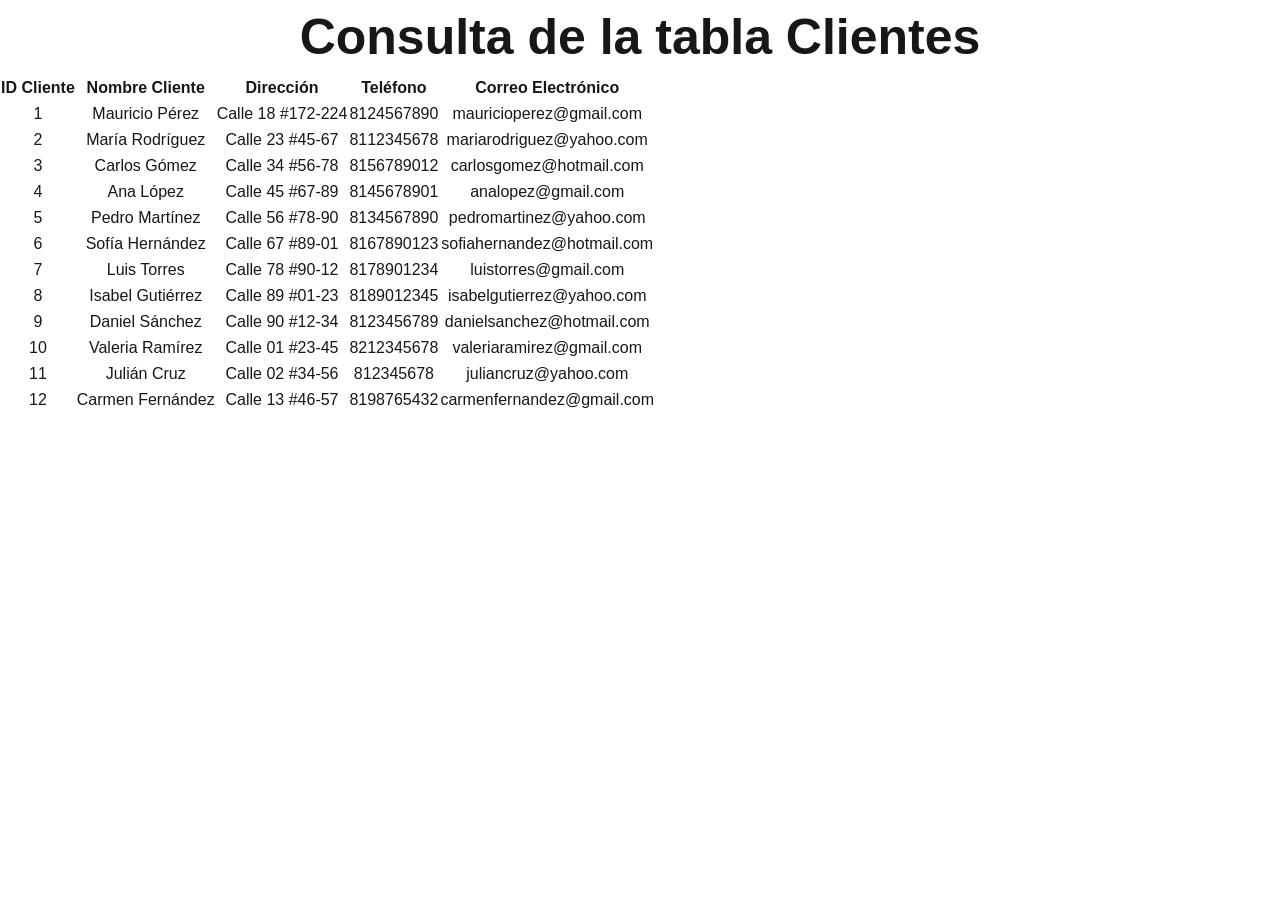
<file: pages/tabla.html>
<!DOCTYPE html><html lang="en"><head><meta charSet="utf-8"/><meta name="viewport" content="width=device-width, initial-scale=1"/><link rel="stylesheet" href="/_next/static/css/e72ce0db3e989f81.css" data-precedence="next"/><link rel="preload" as="script" fetchPriority="low" href="/_next/static/chunks/webpack-8433d7451b2cdad0.js"/><script src="/_next/static/chunks/4bd1b696-ad6602fa076d2dfd.js" async=""></script><script src="/_next/static/chunks/517-3574fc4325e7fb4d.js" async=""></script><script src="/_next/static/chunks/main-app-276a3af0545414b3.js" async=""></script><title>Create Next App</title><meta name="description" content="Generated by create next app"/><link rel="icon" href="/favicon.ico" type="image/x-icon" sizes="16x16"/><script src="/_next/static/chunks/polyfills-42372ed130431b0a.js" noModule=""></script></head><body class="__variable_1e4310 __variable_c3aa02 antialiased"><div><h1>Consulta de la tabla Clientes</h1><table><thead><tr><th>ID Cliente</th><th>Nombre Cliente</th><th>Dirección</th><th>Teléfono</th><th>Correo Electrónico</th></tr></thead><tbody><tr><td>1</td><td>Mauricio Pérez</td><td>Calle 18 #172-224</td><td>8124567890</td><td>mauricioperez@gmail.com</td></tr><tr><td>2</td><td>María Rodríguez</td><td>Calle 23 #45-67</td><td>8112345678</td><td>mariarodriguez@yahoo.com</td></tr><tr><td>3</td><td>Carlos Gómez</td><td>Calle 34 #56-78</td><td>8156789012</td><td>carlosgomez@hotmail.com</td></tr><tr><td>4</td><td>Ana López</td><td>Calle 45 #67-89</td><td>8145678901</td><td>analopez@gmail.com</td></tr><tr><td>5</td><td>Pedro Martínez</td><td>Calle 56 #78-90</td><td>8134567890</td><td>pedromartinez@yahoo.com</td></tr><tr><td>6</td><td>Sofía Hernández</td><td>Calle 67 #89-01</td><td>8167890123</td><td>sofiahernandez@hotmail.com</td></tr><tr><td>7</td><td>Luis Torres</td><td>Calle 78 #90-12</td><td>8178901234</td><td>luistorres@gmail.com</td></tr><tr><td>8</td><td>Isabel Gutiérrez</td><td>Calle 89 #01-23</td><td>8189012345</td><td>isabelgutierrez@yahoo.com</td></tr><tr><td>9</td><td>Daniel Sánchez</td><td>Calle 90 #12-34</td><td>8123456789</td><td>danielsanchez@hotmail.com</td></tr><tr><td>10</td><td>Valeria Ramírez</td><td>Calle 01 #23-45</td><td>8212345678</td><td>valeriaramirez@gmail.com</td></tr><tr><td>11</td><td>Julián Cruz</td><td>Calle 02 #34-56</td><td>812345678</td><td>juliancruz@yahoo.com</td></tr><tr><td>12</td><td>Carmen Fernández</td><td>Calle 13 #46-57</td><td>8198765432</td><td>carmenfernandez@gmail.com</td></tr></tbody></table></div><script src="/_next/static/chunks/webpack-8433d7451b2cdad0.js" async=""></script><script>(self.__next_f=self.__next_f||[]).push([0])</script><script>self.__next_f.push([1,"2:\"$Sreact.fragment\"\n3:I[5244,[],\"\"]\n4:I[3866,[],\"\"]\n5:I[6213,[],\"OutletBoundary\"]\n7:I[6213,[],\"MetadataBoundary\"]\n9:I[6213,[],\"ViewportBoundary\"]\nb:I[4835,[],\"\"]\n1:HL[\"/_next/static/css/e72ce0db3e989f81.css\",\"style\"]\n"])</script><script>self.__next_f.push([1,"0:{\"P\":null,\"b\":\"dcFUpSxva0RkkZrTnBNfb\",\"p\":\"\",\"c\":[\"\",\"pages\",\"tabla\"],\"i\":false,\"f\":[[[\"\",{\"children\":[\"pages\",{\"children\":[\"tabla\",{\"children\":[\"__PAGE__\",{}]}]}]},\"$undefined\",\"$undefined\",true],[\"\",[\"$\",\"$2\",\"c\",{\"children\":[[[\"$\",\"link\",\"0\",{\"rel\":\"stylesheet\",\"href\":\"/_next/static/css/e72ce0db3e989f81.css\",\"precedence\":\"next\",\"crossOrigin\":\"$undefined\",\"nonce\":\"$undefined\"}]],[\"$\",\"html\",null,{\"lang\":\"en\",\"children\":[\"$\",\"body\",null,{\"className\":\"__variable_1e4310 __variable_c3aa02 antialiased\",\"children\":[\"$\",\"$L3\",null,{\"parallelRouterKey\":\"children\",\"segmentPath\":[\"children\"],\"error\":\"$undefined\",\"errorStyles\":\"$undefined\",\"errorScripts\":\"$undefined\",\"template\":[\"$\",\"$L4\",null,{}],\"templateStyles\":\"$undefined\",\"templateScripts\":\"$undefined\",\"notFound\":[[\"$\",\"title\",null,{\"children\":\"404: This page could not be found.\"}],[\"$\",\"div\",null,{\"style\":{\"fontFamily\":\"system-ui,\\\"Segoe UI\\\",Roboto,Helvetica,Arial,sans-serif,\\\"Apple Color Emoji\\\",\\\"Segoe UI Emoji\\\"\",\"height\":\"100vh\",\"textAlign\":\"center\",\"display\":\"flex\",\"flexDirection\":\"column\",\"alignItems\":\"center\",\"justifyContent\":\"center\"},\"children\":[\"$\",\"div\",null,{\"children\":[[\"$\",\"style\",null,{\"dangerouslySetInnerHTML\":{\"__html\":\"body{color:#000;background:#fff;margin:0}.next-error-h1{border-right:1px solid rgba(0,0,0,.3)}@media (prefers-color-scheme:dark){body{color:#fff;background:#000}.next-error-h1{border-right:1px solid rgba(255,255,255,.3)}}\"}}],[\"$\",\"h1\",null,{\"className\":\"next-error-h1\",\"style\":{\"display\":\"inline-block\",\"margin\":\"0 20px 0 0\",\"padding\":\"0 23px 0 0\",\"fontSize\":24,\"fontWeight\":500,\"verticalAlign\":\"top\",\"lineHeight\":\"49px\"},\"children\":\"404\"}],[\"$\",\"div\",null,{\"style\":{\"display\":\"inline-block\"},\"children\":[\"$\",\"h2\",null,{\"style\":{\"fontSize\":14,\"fontWeight\":400,\"lineHeight\":\"49px\",\"margin\":0},\"children\":\"This page could not be found.\"}]}]]}]}]],\"notFoundStyles\":[]}]}]}]]}],{\"children\":[\"pages\",[\"$\",\"$2\",\"c\",{\"children\":[null,[\"$\",\"$L3\",null,{\"parallelRouterKey\":\"children\",\"segmentPath\":[\"children\",\"pages\",\"children\"],\"error\":\"$undefined\",\"errorStyles\":\"$undefined\",\"errorScripts\":\"$undefined\",\"template\":[\"$\",\"$L4\",null,{}],\"templateStyles\":\"$undefined\",\"templateScripts\":\"$undefined\",\"notFound\":\"$undefined\",\"notFoundStyles\":\"$undefined\"}]]}],{\"children\":[\"tabla\",[\"$\",\"$2\",\"c\",{\"children\":[null,[\"$\",\"$L3\",null,{\"parallelRouterKey\":\"children\",\"segmentPath\":[\"children\",\"pages\",\"children\",\"tabla\",\"children\"],\"error\":\"$undefined\",\"errorStyles\":\"$undefined\",\"errorScripts\":\"$undefined\",\"template\":[\"$\",\"$L4\",null,{}],\"templateStyles\":\"$undefined\",\"templateScripts\":\"$undefined\",\"notFound\":\"$undefined\",\"notFoundStyles\":\"$undefined\"}]]}],{\"children\":[\"__PAGE__\",[\"$\",\"$2\",\"c\",{\"children\":[[\"$\",\"div\",null,{\"children\":[[\"$\",\"h1\",null,{\"children\":\"Consulta de la tabla Clientes\"}],[\"$\",\"table\",null,{\"children\":[[\"$\",\"thead\",null,{\"children\":[\"$\",\"tr\",null,{\"children\":[[\"$\",\"th\",null,{\"children\":\"ID Cliente\"}],[\"$\",\"th\",null,{\"children\":\"Nombre Cliente\"}],[\"$\",\"th\",null,{\"children\":\"Dirección\"}],[\"$\",\"th\",null,{\"children\":\"Teléfono\"}],[\"$\",\"th\",null,{\"children\":\"Correo Electrónico\"}]]}]}],[\"$\",\"tbody\",null,{\"children\":[[\"$\",\"tr\",null,{\"children\":[[\"$\",\"td\",null,{\"children\":\"1\"}],[\"$\",\"td\",null,{\"children\":\"Mauricio Pérez\"}],[\"$\",\"td\",null,{\"children\":\"Calle 18 #172-224\"}],[\"$\",\"td\",null,{\"children\":\"8124567890\"}],[\"$\",\"td\",null,{\"children\":\"mauricioperez@gmail.com\"}]]}],[\"$\",\"tr\",null,{\"children\":[[\"$\",\"td\",null,{\"children\":\"2\"}],[\"$\",\"td\",null,{\"children\":\"María Rodríguez\"}],[\"$\",\"td\",null,{\"children\":\"Calle 23 #45-67\"}],[\"$\",\"td\",null,{\"children\":\"8112345678\"}],[\"$\",\"td\",null,{\"children\":\"mariarodriguez@yahoo.com\"}]]}],[\"$\",\"tr\",null,{\"children\":[[\"$\",\"td\",null,{\"children\":\"3\"}],[\"$\",\"td\",null,{\"children\":\"Carlos Gómez\"}],[\"$\",\"td\",null,{\"children\":\"Calle 34 #56-78\"}],[\"$\",\"td\",null,{\"children\":\"8156789012\"}],[\"$\",\"td\",null,{\"children\":\"carlosgomez@hotmail.com\"}]]}],[\"$\",\"tr\",null,{\"children\":[[\"$\",\"td\",null,{\"children\":\"4\"}],[\"$\",\"td\",null,{\"children\":\"Ana López\"}],[\"$\",\"td\",null,{\"children\":\"Calle 45 #67-89\"}],[\"$\",\"td\",null,{\"children\":\"8145678901\"}],[\"$\",\"td\",null,{\"children\":\"analopez@gmail.com\"}]]}],[\"$\",\"tr\",null,{\"children\":[[\"$\",\"td\",null,{\"children\":\"5\"}],[\"$\",\"td\",null,{\"children\":\"Pedro Martínez\"}],[\"$\",\"td\",null,{\"children\":\"Calle 56 #78-90\"}],[\"$\",\"td\",null,{\"children\":\"8134567890\"}],[\"$\",\"td\",null,{\"children\":\"pedromartinez@yahoo.com\"}]]}],[\"$\",\"tr\",null,{\"children\":[[\"$\",\"td\",null,{\"children\":\"6\"}],[\"$\",\"td\",null,{\"children\":\"Sofía Hernández\"}],[\"$\",\"td\",null,{\"children\":\"Calle 67 #89-01\"}],[\"$\",\"td\",null,{\"children\":\"8167890123\"}],[\"$\",\"td\",null,{\"children\":\"sofiahernandez@hotmail.com\"}]]}],[\"$\",\"tr\",null,{\"children\":[[\"$\",\"td\",null,{\"children\":\"7\"}],[\"$\",\"td\",null,{\"children\":\"Luis Torres\"}],[\"$\",\"td\",null,{\"children\":\"Calle 78 #90-12\"}],[\"$\",\"td\",null,{\"children\":\"8178901234\"}],[\"$\",\"td\",null,{\"children\":\"luistorres@gmail.com\"}]]}],[\"$\",\"tr\",null,{\"children\":[[\"$\",\"td\",null,{\"children\":\"8\"}],[\"$\",\"td\",null,{\"children\":\"Isabel Gutiérrez\"}],[\"$\",\"td\",null,{\"children\":\"Calle 89 #01-23\"}],[\"$\",\"td\",null,{\"children\":\"8189012345\"}],[\"$\",\"td\",null,{\"children\":\"isabelgutierrez@yahoo.com\"}]]}],[\"$\",\"tr\",null,{\"children\":[[\"$\",\"td\",null,{\"children\":\"9\"}],[\"$\",\"td\",null,{\"children\":\"Daniel Sánchez\"}],[\"$\",\"td\",null,{\"children\":\"Calle 90 #12-34\"}],[\"$\",\"td\",null,{\"children\":\"8123456789\"}],[\"$\",\"td\",null,{\"children\":\"danielsanchez@hotmail.com\"}]]}],[\"$\",\"tr\",null,{\"children\":[[\"$\",\"td\",null,{\"children\":\"10\"}],[\"$\",\"td\",null,{\"children\":\"Valeria Ramírez\"}],[\"$\",\"td\",null,{\"children\":\"Calle 01 #23-45\"}],[\"$\",\"td\",null,{\"children\":\"8212345678\"}],[\"$\",\"td\",null,{\"children\":\"valeriaramirez@gmail.com\"}]]}],[\"$\",\"tr\",null,{\"children\":[[\"$\",\"td\",null,{\"children\":\"11\"}],[\"$\",\"td\",null,{\"children\":\"Julián Cruz\"}],[\"$\",\"td\",null,{\"children\":\"Calle 02 #34-56\"}],[\"$\",\"td\",null,{\"children\":\"812345678\"}],[\"$\",\"td\",null,{\"children\":\"juliancruz@yahoo.com\"}]]}],[\"$\",\"tr\",null,{\"children\":[[\"$\",\"td\",null,{\"children\":\"12\"}],[\"$\",\"td\",null,{\"children\":\"Carmen Fernández\"}],[\"$\",\"td\",null,{\"children\":\"Calle 13 #46-57\"}],[\"$\",\"td\",null,{\"children\":\"8198765432\"}],[\"$\",\"td\",null,{\"children\":\"carmenfernandez@gmail.com\"}]]}]]}]]}]]}],null,[\"$\",\"$L5\",null,{\"children\":\"$L6\"}]]}],{},null]},null]},null]},null],[\"$\",\"$2\",\"h\",{\"children\":[null,[\"$\",\"$2\",\"mVa4QNGeHW4BDVdJAt-l3\",{\"children\":[[\"$\",\"$L7\",null,{\"children\":\"$L8\"}],[\"$\",\"$L9\",null,{\"children\":\"$La\"}],null]}]]}]]],\"m\":\"$undefined\",\"G\":[\"$b\",\"$undefined\"],\"s\":false,\"S\":true}\n"])</script><script>self.__next_f.push([1,"a:[[\"$\",\"meta\",\"0\",{\"name\":\"viewport\",\"content\":\"width=device-width, initial-scale=1\"}]]\n8:[[\"$\",\"meta\",\"0\",{\"charSet\":\"utf-8\"}],[\"$\",\"title\",\"1\",{\"children\":\"Create Next App\"}],[\"$\",\"meta\",\"2\",{\"name\":\"description\",\"content\":\"Generated by create next app\"}],[\"$\",\"link\",\"3\",{\"rel\":\"icon\",\"href\":\"/favicon.ico\",\"type\":\"image/x-icon\",\"sizes\":\"16x16\"}]]\n"])</script><script>self.__next_f.push([1,"6:null\n"])</script></body></html>
</file>
<file: _next/static/css/e72ce0db3e989f81.css>
@font-face{font-family:geistSans;src:url(/_next/static/media/4473ecc91f70f139-s.p.woff) format("woff");font-display:swap;font-weight:100 900}@font-face{font-family:geistSans Fallback;src:local("Arial");ascent-override:85.83%;descent-override:20.52%;line-gap-override:9.33%;size-adjust:107.19%}.__className_1e4310{font-family:geistSans,geistSans Fallback}.__variable_1e4310{--font-geist-sans:"geistSans","geistSans Fallback"}@font-face{font-family:geistMono;src:url(/_next/static/media/463dafcda517f24f-s.p.woff) format("woff");font-display:swap;font-weight:100 900}@font-face{font-family:geistMono Fallback;src:local("Arial");ascent-override:69.97%;descent-override:16.73%;line-gap-override:7.61%;size-adjust:131.49%}.__className_c3aa02{font-family:geistMono,geistMono Fallback}.__variable_c3aa02{--font-geist-mono:"geistMono","geistMono Fallback"}*,:after,:before{--tw-border-spacing-x:0;--tw-border-spacing-y:0;--tw-translate-x:0;--tw-translate-y:0;--tw-rotate:0;--tw-skew-x:0;--tw-skew-y:0;--tw-scale-x:1;--tw-scale-y:1;--tw-pan-x: ;--tw-pan-y: ;--tw-pinch-zoom: ;--tw-scroll-snap-strictness:proximity;--tw-gradient-from-position: ;--tw-gradient-via-position: ;--tw-gradient-to-position: ;--tw-ordinal: ;--tw-slashed-zero: ;--tw-numeric-figure: ;--tw-numeric-spacing: ;--tw-numeric-fraction: ;--tw-ring-inset: ;--tw-ring-offset-width:0px;--tw-ring-offset-color:#fff;--tw-ring-color:rgba(59,130,246,.5);--tw-ring-offset-shadow:0 0 #0000;--tw-ring-shadow:0 0 #0000;--tw-shadow:0 0 #0000;--tw-shadow-colored:0 0 #0000;--tw-blur: ;--tw-brightness: ;--tw-contrast: ;--tw-grayscale: ;--tw-hue-rotate: ;--tw-invert: ;--tw-saturate: ;--tw-sepia: ;--tw-drop-shadow: ;--tw-backdrop-blur: ;--tw-backdrop-brightness: ;--tw-backdrop-contrast: ;--tw-backdrop-grayscale: ;--tw-backdrop-hue-rotate: ;--tw-backdrop-invert: ;--tw-backdrop-opacity: ;--tw-backdrop-saturate: ;--tw-backdrop-sepia: ;--tw-contain-size: ;--tw-contain-layout: ;--tw-contain-paint: ;--tw-contain-style: }::backdrop{--tw-border-spacing-x:0;--tw-border-spacing-y:0;--tw-translate-x:0;--tw-translate-y:0;--tw-rotate:0;--tw-skew-x:0;--tw-skew-y:0;--tw-scale-x:1;--tw-scale-y:1;--tw-pan-x: ;--tw-pan-y: ;--tw-pinch-zoom: ;--tw-scroll-snap-strictness:proximity;--tw-gradient-from-position: ;--tw-gradient-via-position: ;--tw-gradient-to-position: ;--tw-ordinal: ;--tw-slashed-zero: ;--tw-numeric-figure: ;--tw-numeric-spacing: ;--tw-numeric-fraction: ;--tw-ring-inset: ;--tw-ring-offset-width:0px;--tw-ring-offset-color:#fff;--tw-ring-color:rgba(59,130,246,.5);--tw-ring-offset-shadow:0 0 #0000;--tw-ring-shadow:0 0 #0000;--tw-shadow:0 0 #0000;--tw-shadow-colored:0 0 #0000;--tw-blur: ;--tw-brightness: ;--tw-contrast: ;--tw-grayscale: ;--tw-hue-rotate: ;--tw-invert: ;--tw-saturate: ;--tw-sepia: ;--tw-drop-shadow: ;--tw-backdrop-blur: ;--tw-backdrop-brightness: ;--tw-backdrop-contrast: ;--tw-backdrop-grayscale: ;--tw-backdrop-hue-rotate: ;--tw-backdrop-invert: ;--tw-backdrop-opacity: ;--tw-backdrop-saturate: ;--tw-backdrop-sepia: ;--tw-contain-size: ;--tw-contain-layout: ;--tw-contain-paint: ;--tw-contain-style: }/*
! tailwindcss v3.4.15 | MIT License | https://tailwindcss.com
*/*,:after,:before{box-sizing:border-box;border:0 solid #e5e7eb}:after,:before{--tw-content:""}:host,html{line-height:1.5;-webkit-text-size-adjust:100%;-moz-tab-size:4;tab-size:4;font-family:ui-sans-serif,system-ui,sans-serif,Apple Color Emoji,Segoe UI Emoji,Segoe UI Symbol,Noto Color Emoji;font-feature-settings:normal;font-variation-settings:normal;-webkit-tap-highlight-color:transparent}body{margin:0;line-height:inherit}hr{height:0;color:inherit;border-top-width:1px}abbr:where([title]){text-decoration:underline dotted}h1,h2,h3,h4,h5,h6{font-size:inherit;font-weight:inherit}a{color:inherit;text-decoration:inherit}b,strong{font-weight:bolder}code,kbd,pre,samp{font-family:ui-monospace,SFMono-Regular,Menlo,Monaco,Consolas,Liberation Mono,Courier New,monospace;font-feature-settings:normal;font-variation-settings:normal;font-size:1em}small{font-size:80%}sub,sup{font-size:75%;line-height:0;position:relative;vertical-align:baseline}sub{bottom:-.25em}sup{top:-.5em}table{text-indent:0;border-color:inherit;border-collapse:collapse}button,input,optgroup,select,textarea{font-family:inherit;font-feature-settings:inherit;font-variation-settings:inherit;font-size:100%;font-weight:inherit;line-height:inherit;letter-spacing:inherit;color:inherit;margin:0;padding:0}button,select{text-transform:none}button,input:where([type=button]),input:where([type=reset]),input:where([type=submit]){-webkit-appearance:button;background-color:transparent;background-image:none}:-moz-focusring{outline:auto}:-moz-ui-invalid{box-shadow:none}progress{vertical-align:baseline}::-webkit-inner-spin-button,::-webkit-outer-spin-button{height:auto}[type=search]{-webkit-appearance:textfield;outline-offset:-2px}::-webkit-search-decoration{-webkit-appearance:none}::-webkit-file-upload-button{-webkit-appearance:button;font:inherit}summary{display:list-item}blockquote,dd,dl,figure,h1,h2,h3,h4,h5,h6,hr,p,pre{margin:0}fieldset{margin:0}fieldset,legend{padding:0}menu,ol,ul{list-style:none;margin:0;padding:0}dialog{padding:0}textarea{resize:vertical}input::placeholder,textarea::placeholder{opacity:1;color:#9ca3af}[role=button],button{cursor:pointer}:disabled{cursor:default}audio,canvas,embed,iframe,img,object,svg,video{display:block;vertical-align:middle}img,video{max-width:100%;height:auto}[hidden]:where(:not([hidden=until-found])){display:none}.pointer-events-none{pointer-events:none}.pointer-events-auto{pointer-events:auto}.absolute{position:absolute}.relative{position:relative}.inset-0{inset:0}.left-0{left:0}.top-0{top:0}.z-10{z-index:10}.z-40{z-index:40}.z-50{z-index:50}.z-\[60\]{z-index:60}.z-\[70\]{z-index:70}.col-span-1{grid-column:span 1/span 1}.m-auto{margin:auto}.mx-auto{margin-left:auto;margin-right:auto}.my-4{margin-top:1rem;margin-bottom:1rem}.flex{display:flex}.table{display:table}.grid{display:grid}.h-1\/2{height:50%}.h-full{height:100%}.h-screen{height:100vh}.w-full{width:100%}.max-w-7xl{max-width:80rem}.max-w-lg{max-width:32rem}.cursor-pointer{cursor:pointer}.grid-cols-1{grid-template-columns:repeat(1,minmax(0,1fr))}.flex-col{flex-direction:column}.flex-wrap{flex-wrap:wrap}.items-center{align-items:center}.justify-end{justify-content:flex-end}.justify-center{justify-content:center}.gap-4{gap:1rem}.overflow-hidden{overflow:hidden}.rounded-lg{border-radius:.5rem}.rounded-xl{border-radius:.75rem}.bg-black{--tw-bg-opacity:1;background-color:rgb(0 0 0/var(--tw-bg-opacity,1))}.bg-transparent{background-color:transparent}.bg-white{--tw-bg-opacity:1;background-color:rgb(255 255 255/var(--tw-bg-opacity,1))}.object-cover{object-fit:cover}.object-top{object-position:top}.p-10{padding:2.5rem}.px-8{padding-left:2rem;padding-right:2rem}.py-20{padding-top:5rem;padding-bottom:5rem}.pb-4{padding-bottom:1rem}.text-base{font-size:1rem;line-height:1.5rem}.text-xl{font-size:1.25rem;line-height:1.75rem}.font-bold{font-weight:700}.font-normal{font-weight:400}.text-neutral-200{--tw-text-opacity:1;color:rgb(229 229 229/var(--tw-text-opacity,1))}.text-white{--tw-text-opacity:1;color:rgb(255 255 255/var(--tw-text-opacity,1))}.antialiased{-webkit-font-smoothing:antialiased;-moz-osx-font-smoothing:grayscale}.opacity-0{opacity:0}.opacity-60{opacity:.6}.shadow-2xl{--tw-shadow:0 25px 50px -12px rgba(0,0,0,.25);--tw-shadow-colored:0 25px 50px -12px var(--tw-shadow-color);box-shadow:var(--tw-ring-offset-shadow,0 0 #0000),var(--tw-ring-shadow,0 0 #0000),var(--tw-shadow)}.transition{transition-property:color,background-color,border-color,text-decoration-color,fill,stroke,opacity,box-shadow,transform,filter,backdrop-filter;transition-timing-function:cubic-bezier(.4,0,.2,1);transition-duration:.15s}.duration-200{transition-duration:.2s}:root{--background:#fff;--foreground:#171717}@media (prefers-color-scheme:dark){:root{--background:#0a0a0a;--foreground:#ededed}}body{color:var(--foreground);background:var(--background);font-family:Arial,Helvetica,sans-serif;text-align:center}h1{font-size:50px}h1,h2{font-weight:bolder}h2{font-size:30px}@media (min-width:768px){.md\:col-span-2{grid-column:span 2/span 2}.md\:w-1\/2{width:50%}.md\:grid-cols-3{grid-template-columns:repeat(3,minmax(0,1fr))}.md\:text-4xl{font-size:2.25rem;line-height:2.5rem}}
</file>
